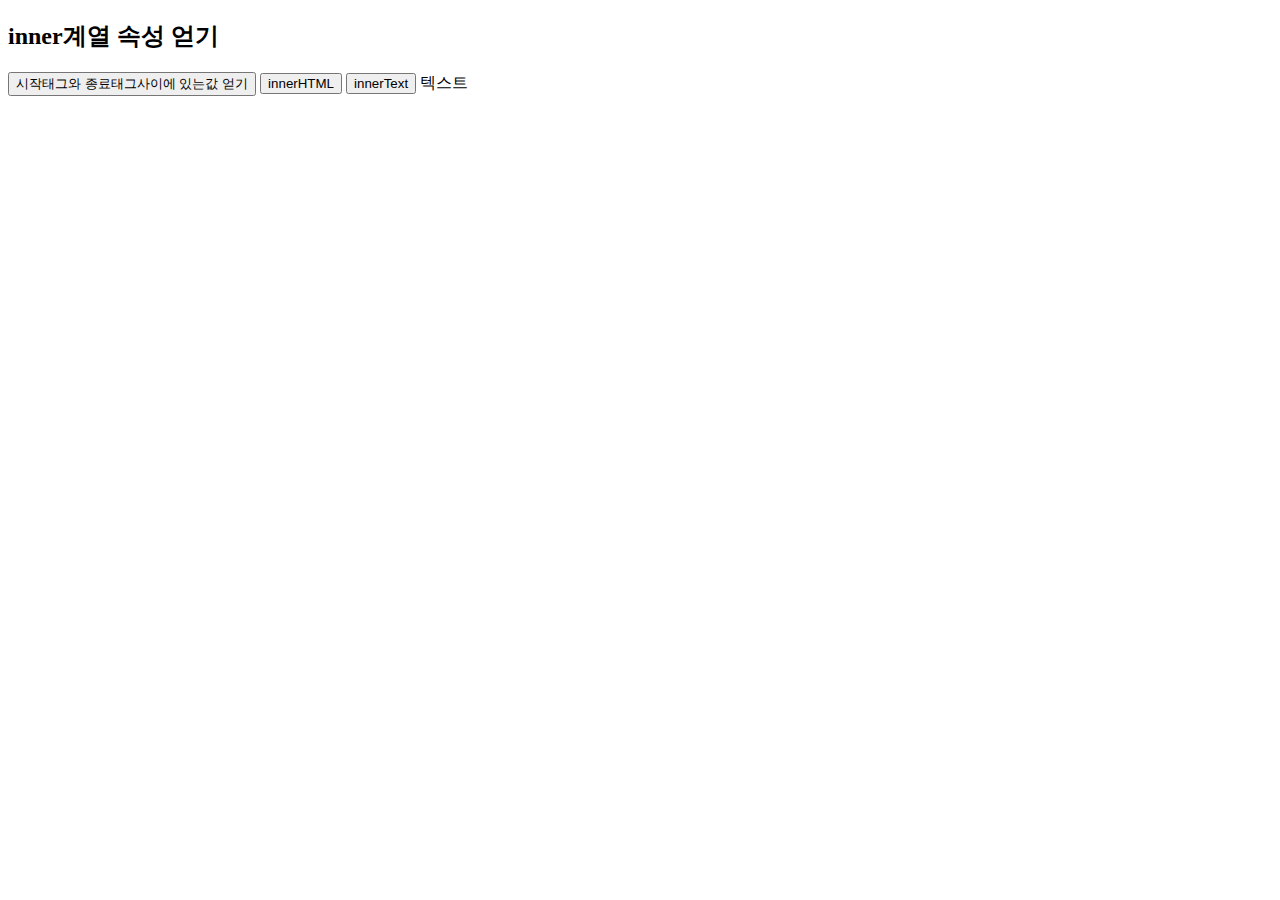
<file: templates/test.html>
<!DOCTYPE html>
<html>
<head>
    <meta charset="utf-8" />
    <title>InnerXXX계열속성20.html</title>
    <script>
        function fnWrite(flag) {
            var span = document.getElementById('span');
            if (flag == 'H') {
                span.innerHTML = '<strong>진하게</strong>';
            }
            else {
                span.innerText = '<strong>진하게</strong>';
            }
        }
    </script>
</head>
<body>
    <h2 id="h2">inner계열 속성 얻기</h2>
    <input type="button" value="시작태그와 종료태그사이에 있는값 얻기"
           onclick="alert(document.getElementById('h2').innerHTML)" />
    <input type="button" value="innerHTML" onclick="fnWrite('H')" />
    <input type="button" value="innerText" onclick="fnWrite('T')" />
    <span id="span">텍스트</span>
</body>
</html>
</file>
